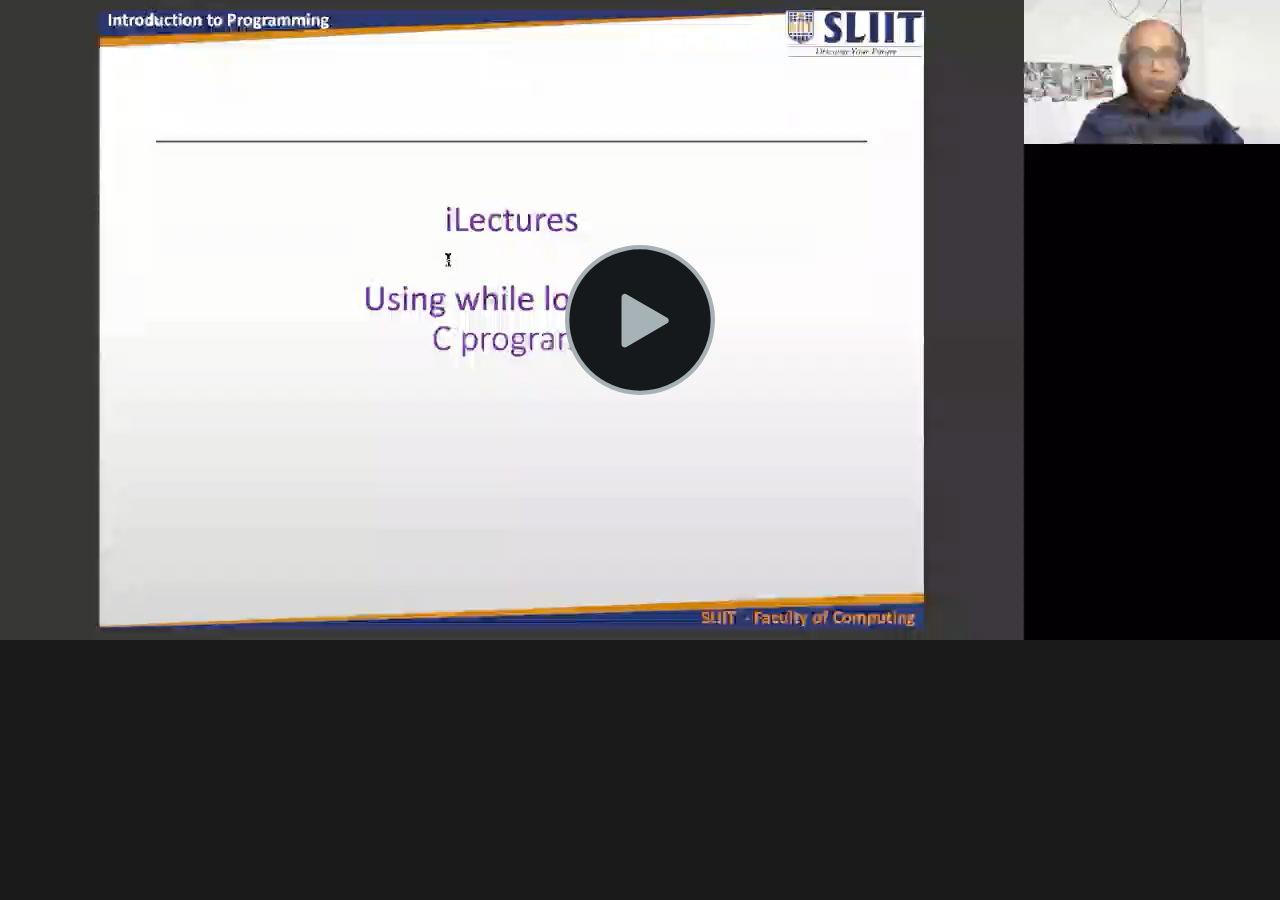
<file: index.html>
<!DOCTYPE HTML><html lang="en"><head><meta name="DC.title" content="section1withquiz.mp4" /><meta name="DC.date" content="2020-08-24 02:57:17 +0000" /><meta name="DC.language" content="ENU" /><meta name="google" value="notranslate" /> <meta http-equiv="Content-Type" content="text/html; charset=utf-8" /><meta name="viewport" content="width=device-width, initial-scale=1" /><meta http-equiv="X-UA-Compatible" content="IE=edge,chrome=1"><title>section1withquiz</title><link rel="stylesheet" type="text/css" href="embed.css"></head><body><div class="smart-player-embed-container"><iframe class="smart-player-embed-iframe" id="embeddedSmartPlayerInstance" src="media/index_player.html?embedIFrameId=embeddedSmartPlayerInstance" scrolling="no" frameborder="0" webkitAllowFullScreen mozallowfullscreen allowFullScreen></iframe></div><script src="media/scripts/embedded-smart-player.min.js"></script></body></html>
</file>
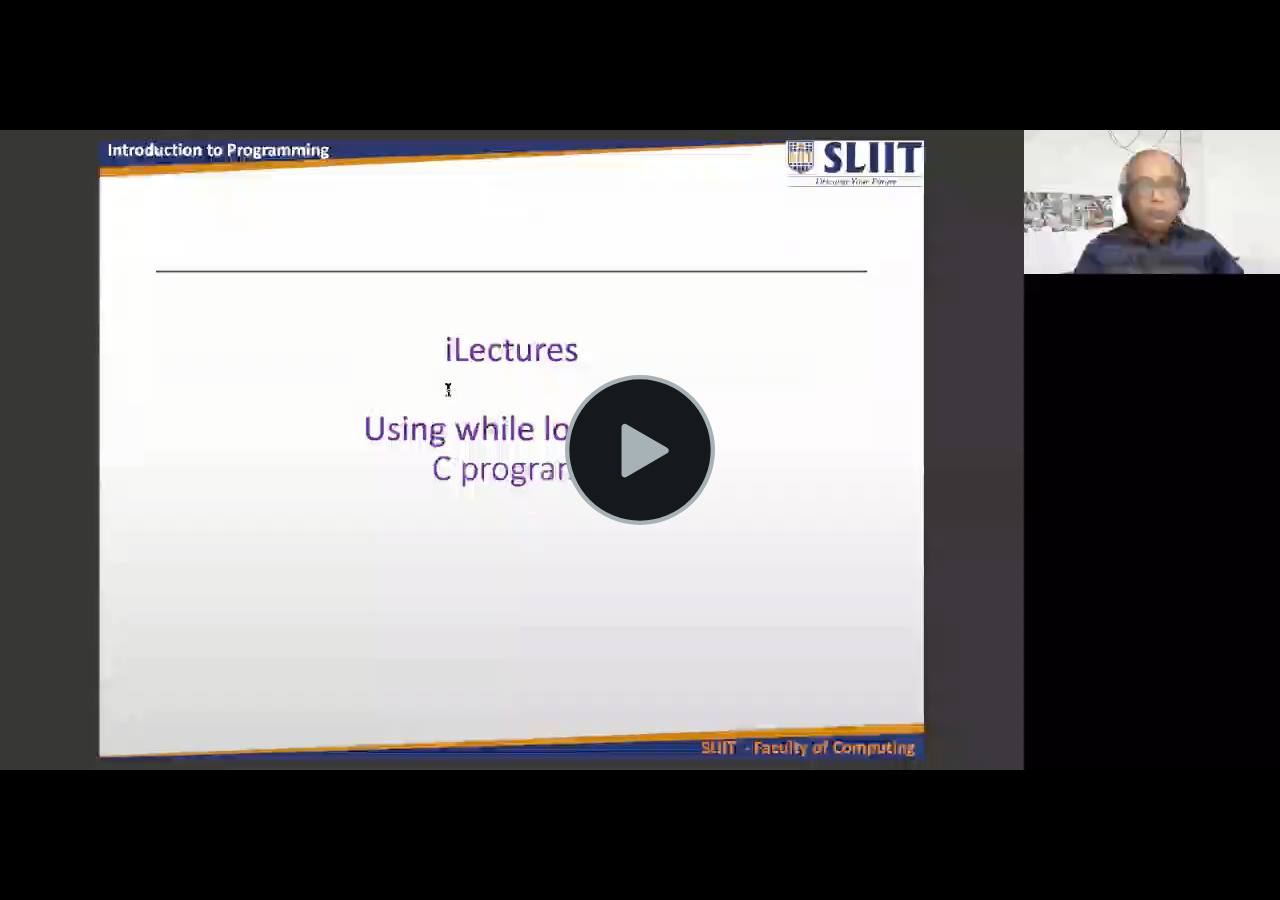
<file: media/index_player.html>
<!DOCTYPE html>
<html lang="en">
<head>
    <meta name="google" value="notranslate"/>
    <meta http-equiv="Content-Type" content="text/html; charset=utf-8"/>
    <meta name="viewport" content="width=device-width, initial-scale=1"/>
    <meta http-equiv="X-UA-Compatible" content="IE=edge,chrome=1">
    <title></title>
    <link href="https://fonts.googleapis.com/css?family=Quicksand|Actor|Source+Sans+Pro:900|Lato:400,700,900|Oswald:400,700|Abel:400|Dosis:600" rel="stylesheet">
    <!-- smart-player-config-builder-local-css start -->
    <link href="skins/techsmith-smart-player.min.css" rel="stylesheet" type="text/css"/>
    
    <style>
       html, body { background-color: #1a1a1a; }
       </style>
   <!-- smart-player-config-builder-local-css end -->
</head>
<body>

<div id="tscVideoContent">
    <img width="32px" height="32px" style="position: absolute; top: 50%; left: 50%; margin: -16px 0 0 -16px" src="[data-uri]">
</div>

<script type="text/javascript" src="scripts/config_xml.js"></script>
<script type="text/javascript">
   // reference from https://css-tricks.com/snippets/javascript/async-script-loader-with-callback/ (modified with async=false and defer=true because ordering matters for us and minimized online) (JMD: updated 2016-04)
   var Loader=function(){};Loader.prototype={require:function(t,e){this.loadCount=0,this.totalRequired=t.length,this.callback=e;for(var a=0;a<t.length;a++)this.writeScript(t[a])},loaded:function(t){this.loadCount++,this.loadCount==this.totalRequired&&"function"==typeof this.callback&&this.callback.call()},writeScript:function(t){var e=this,a=document.createElement("script");a.type="text/javascript",a.async=!1,a.src=t,a.defer=!0,a.addEventListener("load",function(t){e.loaded(t)},!1);var i=document.getElementsByTagName("head")[0];i.appendChild(a)}};
   var l = new Loader();
   l.require(
      // script to async load
      ['scripts/techsmith-smart-player.min.js'
      ],
      // callback after all loaded
      function () {
         TSC.playerConfiguration.addMediaSrc("section1withquiz.mp4");
         TSC.playerConfiguration.setXMPSrc("xmpFile.xml");
         TSC.localizationStrings.setLanguage(TSC.languageCodes.ENGLISH);
         TSC.playerConfiguration.setPosterImageSrc("FirstFrame.png")
         
         TSC.mediaPlayer.init("#tscVideoContent");
      }
   );
</script>
</body>
</html>
</file>
<file: embed.css>
@charset "utf-8";

html, body {
  margin: 0;
  width: 100%;
  text-align: center;
  background-color: #1a1a1a;
  box-sizing: border-box;
  overflow: hidden;
}

.smart-player-embed-container {
  margin-left: auto;
  margin-right: auto;
  max-width: 1280px;
  height: 0;
  overflow: hidden;
  padding-top: calc(640 / 1280 * 100%);
  position: relative;
}

.smart-player-embed-iframe {
  position: absolute;
  top: 0;
  left: 0;
  width: 100%;
  height: 100%;
  max-width: 1280px;
  max-height: 640px;
}

.smart-player-embed-iframe:-ms-fullscreen { 
  max-width: 100%;
  max-height: 100%;
}

@media screen and ( max-height: 640px )
{
   .smart-player-embed-iframe {
     max-height: 100vh;
   }
}
</file>
